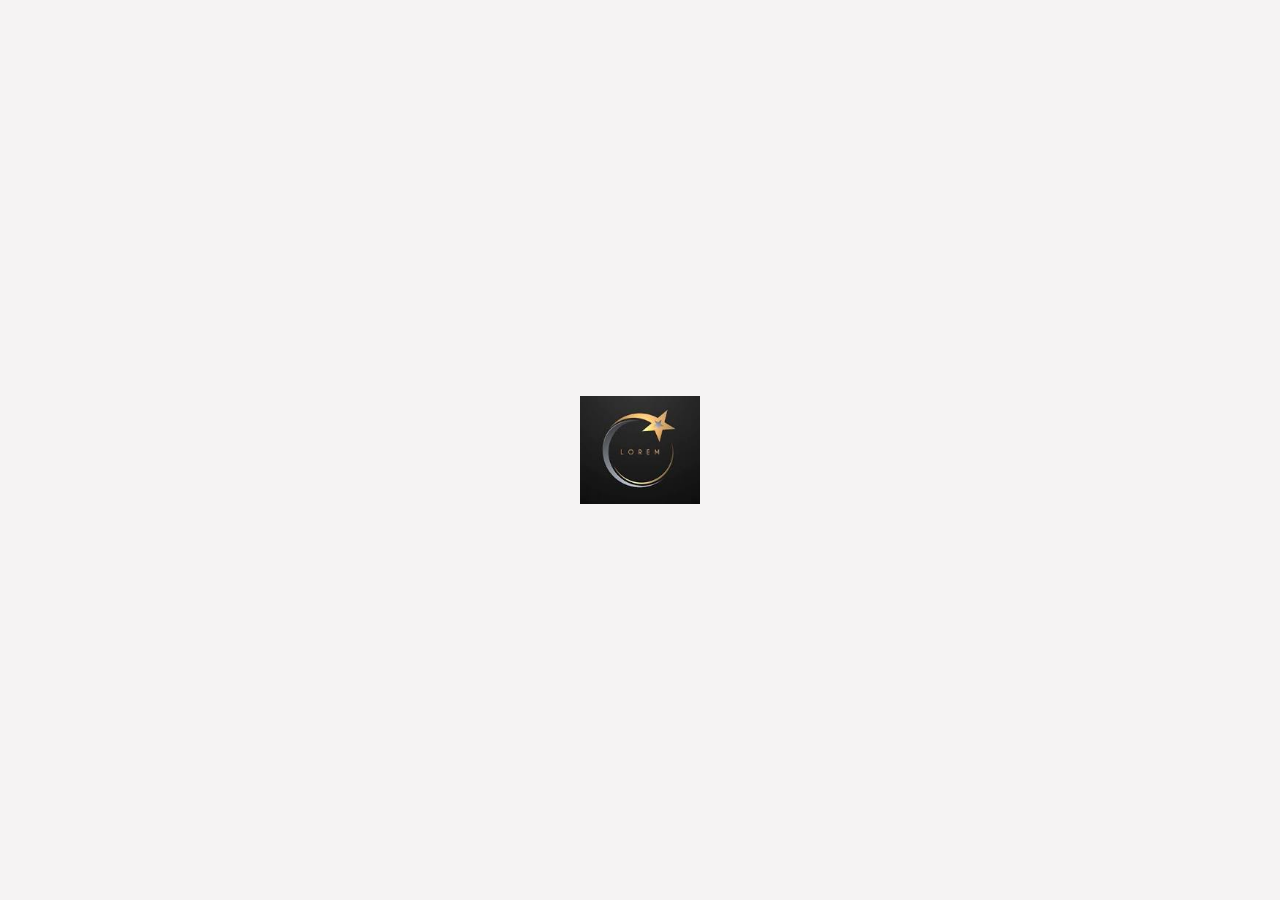
<file: pages/logo.html>
<!DOCTYPE html>
<html lang="en">
<head>
    <meta charset="UTF-8">
    <meta name="viewport" content="width=device-width, initial-scale=1.0">
    <link rel="stylesheet" href="../CSSfolder/logo.css">
    <title>Document</title>
</head>
<body>
    <div id="preloader">
        <img src="/download.jpeg" alt="Logo" class="logo">
    </div>
</body>
</html>
</file>
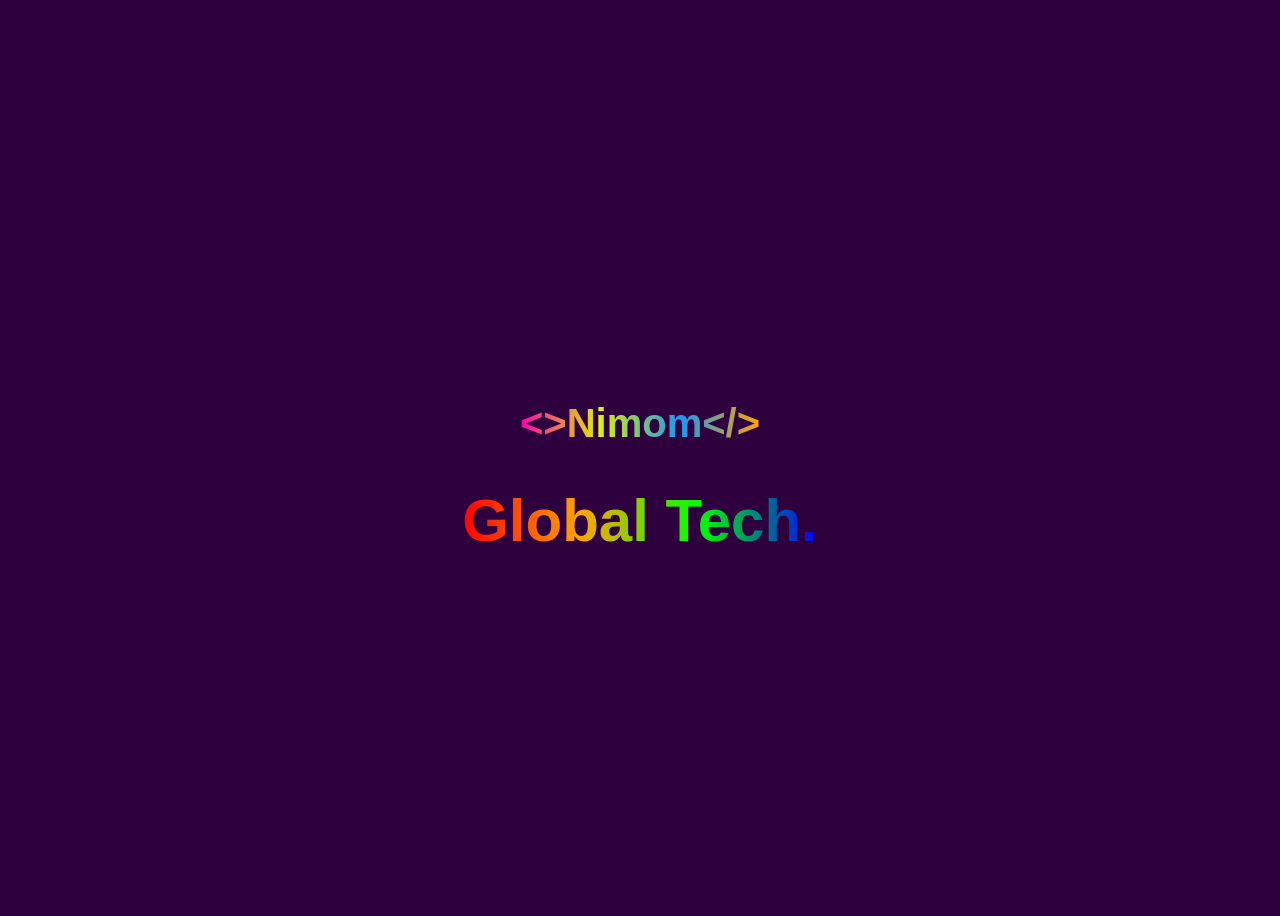
<file: pages/main.html>
<!DOCTYPE html>
<html lang="en">
<head>
    <meta charset="UTF-8">
    <meta name="viewport" content="width=device-width, initial-scale=1.0">
    <link rel="stylesheet" href="../CSSfolder/mainbox.css">
    <title>Document</title>
</head>
<body>
    <main>
        <p class="pp">&lt;&gt;Nimom&lt;/&gt;</p>
        <p class="ppp">Global Tech.</p>
    </main>
</body>
</html>
</file>
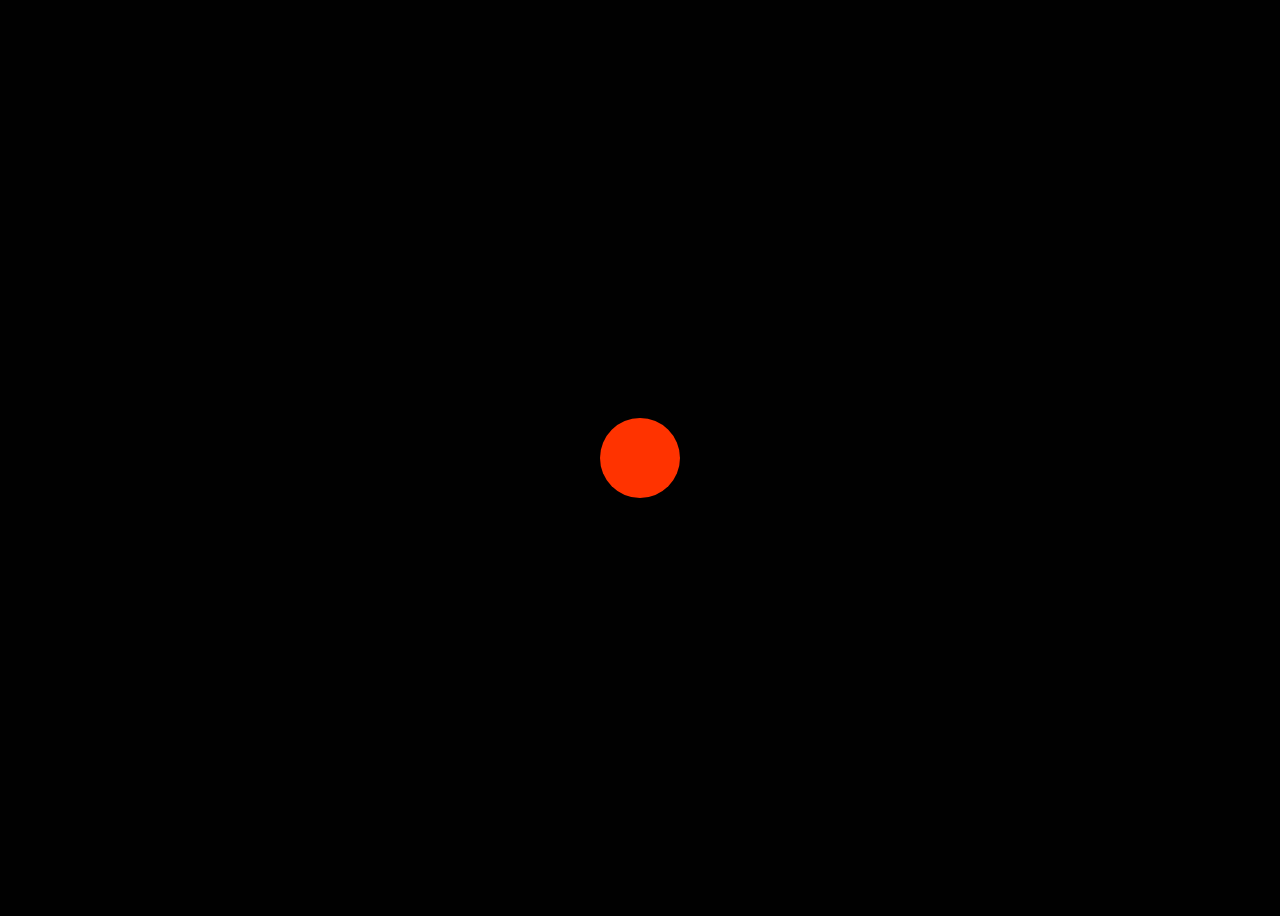
<file: pages/scale.html>
<!DOCTYPE html>
<html lang="en">
<head>
    <meta charset="UTF-8">
    <meta name="viewport" content="width=device-width, initial-scale=1.0">
    <link rel="stylesheet" href="../CSSfolder/rotate.css">
    <title>Document</title>
</head>
<body>
    <main>
        <div></div>
    </main>
</body>
</html>
</file>
<file: CSSfolder/logo.css>
#preloader {
  position: fixed;
  top: 0; left: 0;
  width: 100%; height: 100%;
  background: #f5f3f3;
  display: flex;
  flex-direction: column;
  align-items: center;
  justify-content: center;
  z-index: 9999;
}

.logo {
  width: 120px;
  /* opacity: 0; */
  transform: scale(1);
  animation: logoFadeIn 8s linear infinite;
}

@keyframes logoFadeIn {
  0%, 100% {
    transform: scaleY(1);
  }
  25%{
    transform: scaleX(-2);
  }
  50% {
    transform: scaleX(3);
  }
  75%{
    transform: scaleY(3);
  }
  /* 50%{
    transform: scaleY(3);
  }
  75%{
    transform: scaleX(4);
  }
  100% {
    transform: scaleY(5);
  } */
}
</file>
<file: CSSfolder/mainbox.css>
body{
    background-color: #2e003e;
    color: white;
    font-family: 'Franklin Gothic Medium', 'Arial Narrow', Arial, sans-serif;
    font-size: 5rem;
    font-weight: bolder;
}
main{
    height: 100vh;
    width: 100%;
    display: flex;
    flex-direction: column;
    align-items: center;
    justify-content: center;
}
.pp{
    font-size: 40px;
    background: linear-gradient(to right, #ff00ae, hsl(66, 94%, 49%), #1b96f3, #ffa500);
    -webkit-background-clip: text;
    -webkit-text-fill-color: transparent;
}
.ppp{
    margin: 0%;
    font-size: 60px;
    background: linear-gradient(to right, #ff0000, #ffa500, #00ff00, #0000ff);
    -webkit-background-clip: text;
    -webkit-text-fill-color: transparent;
}
</file>
<file: CSSfolder/rotate.css>
body{
  height: 100vh;
  display: flex;
  align-items: center;
  justify-content: center;
  background-color: rgb(1, 1, 1);
}
div{
  width: 80px;
  height: 80px;
  background-color: rgb(255, 51, 0);
  border-radius: 3rem;
  animation: zoomInOut 3s ease-in-out infinite;
}


@keyframes zoomInOut {
  0% {
    transform: scale(1);
  }
  50% {
    transform: scale(0.1);
  }
  100% {
    transform: scale(1);
  }
}
</file>
